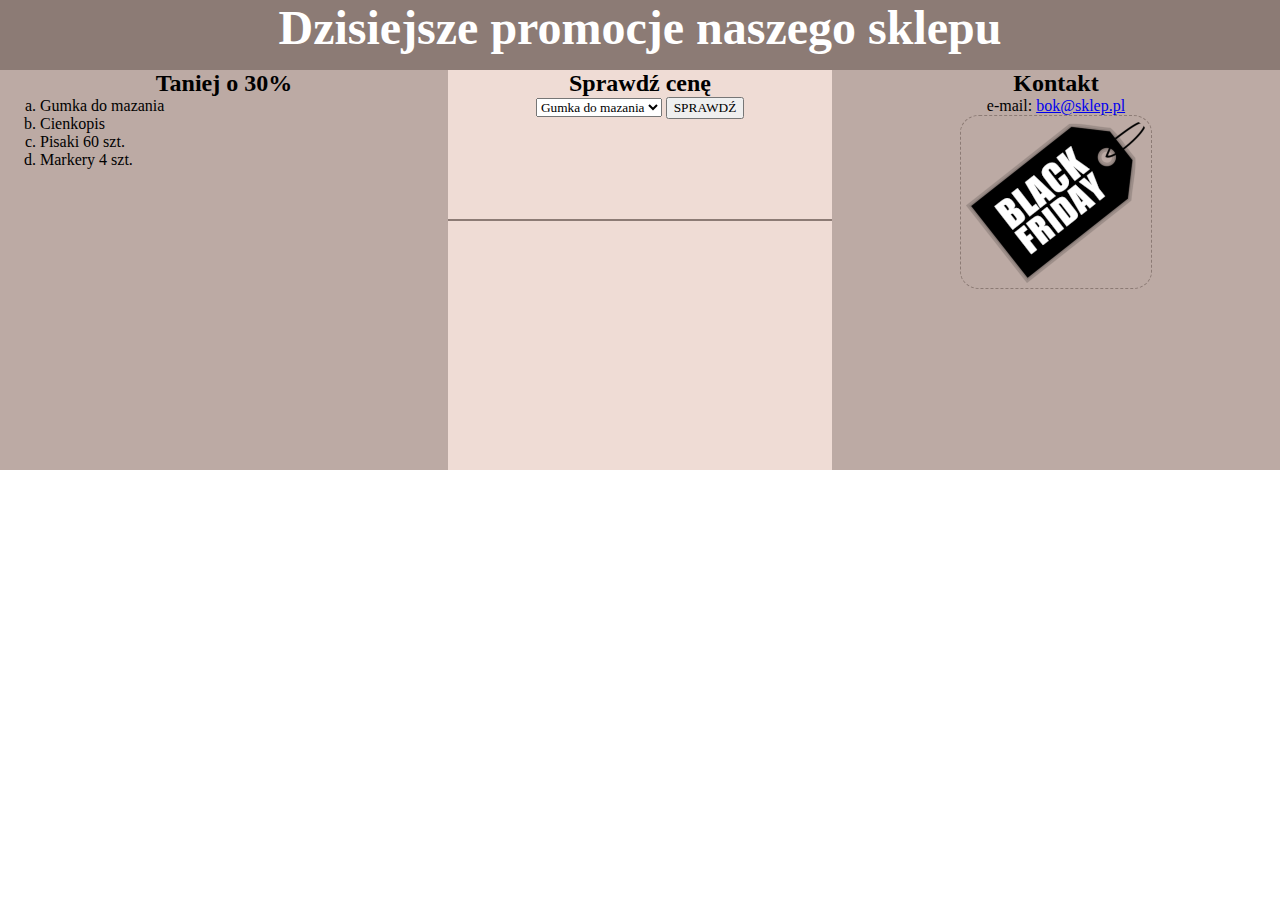
<file: black friday/index.html>
<!DOCTYPE html>
<html lang="pl">
<head>
    <meta charset="UTF-8">
    <title>Sklep dla uczniów</title>
    <link rel="stylesheet" href="styl.css">
</head>
<body>
    <header>
        <h1>Dzisiejsze promocje naszego sklepu</h1>
    </header>

    <main>
        <section id="lewy">
            <h2>Taniej o 30%</h2>
            <ol>
                <li>Gumka do mazania</li>
                <li>Cienkopis</li>
                <li>Pisaki 60 szt.</li>
                <li>Markery 4 szt.</li>
            </ol>
        </section>

        <section id="srodkowy">
            <h2>Sprawdź cenę</h2>
            <form action="index.php" method="POST">
                <select name="towar">
                    <option value="Gumka do mazania">Gumka do mazania</option>
                    <option value="Cienkopis">Cienkopis</option>
                    <option value="Pisaki 60 szt.">Pisaki 60 szt.</option>
                    <option value="Markery 4 szt.">Markery 4 szt.</option>
                </select>
                <button type="submit">SPRAWDŹ</button>
            </form>
            <div id="wynik">
                </div>
        </section>

        <section id="prawy">
            <h2>Kontakt</h2>
            <p>e-mail: <a href="mailto:bok@sklep.pl">bok@sklep.pl</a></p>
            <img src="promocja.png" alt="promocja">
        </section>
    </main>

    <footer>
        <h4>Autor strony:</h4>
    </footer>
</body>
</html>
</file>
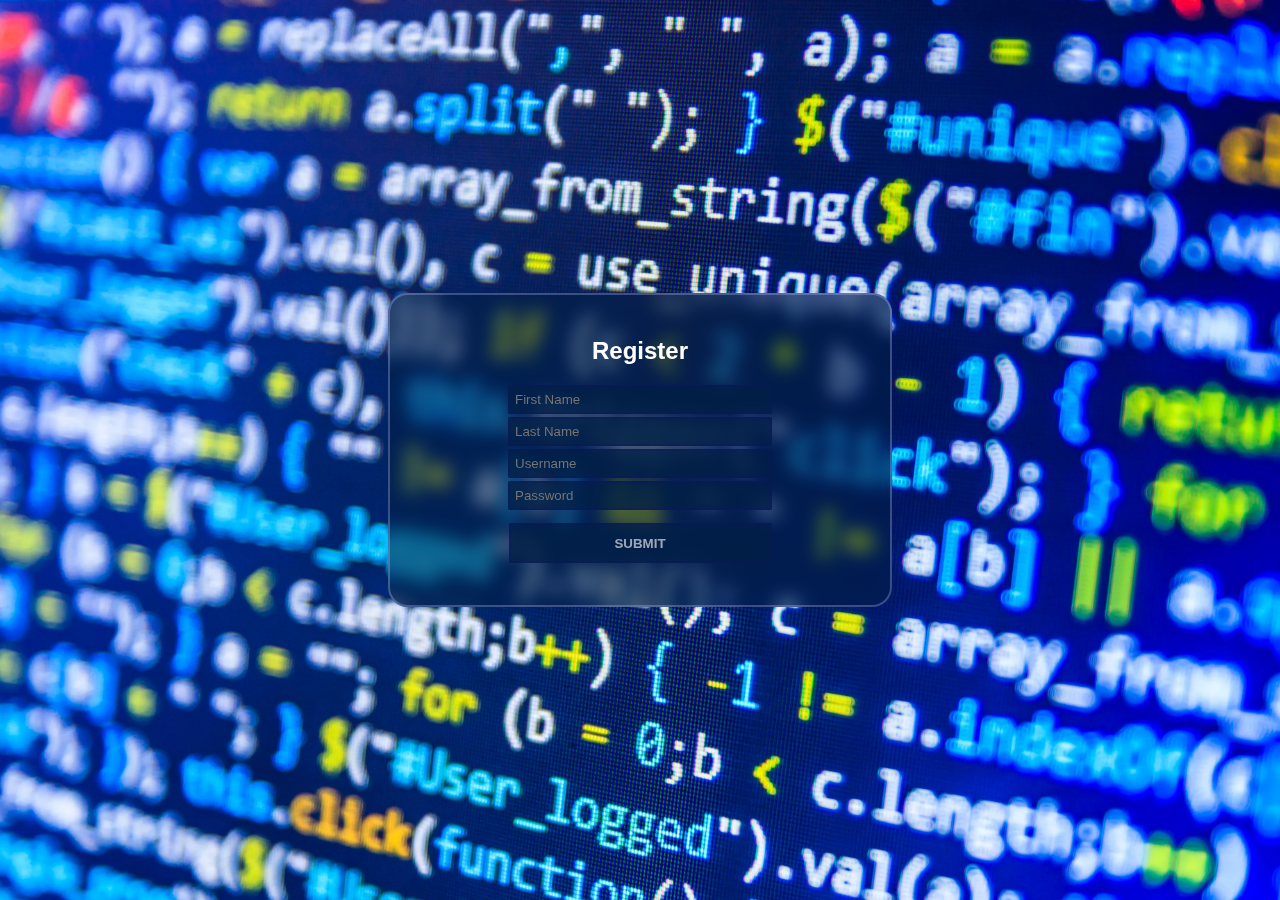
<file: FORMPROJECT/Index.html>
<!DOCTYPE html>
<html lang="en-EN">
<head>
    <meta charset="UTF-8">
    <meta name="viewport" content="width=device-width, initial-scale=1.0">
    <title>Register</title>
    <link rel="stylesheet" href="style.css">
</head>
<body>
    <div class="container">
        <form action="connect.php" method="POST">
            <h2>Register</h2>
            <div class="form-input">
                <input type="text" placeholder="First Name" required name="first_name">
            </div>
            <div class="form-input">
                <input type="text" placeholder="Last Name" required name="last_name">
            </div>
            <div class="form-input">
                <input type="text" placeholder="Username" required name="username">
            </div>
            <div class="form-input">
                <input type="password" placeholder="Password" required name="password">
            </div>
            <button type="submit">SUBMIT</button>
        </form>
    </div>
</body>
</html>
</file>
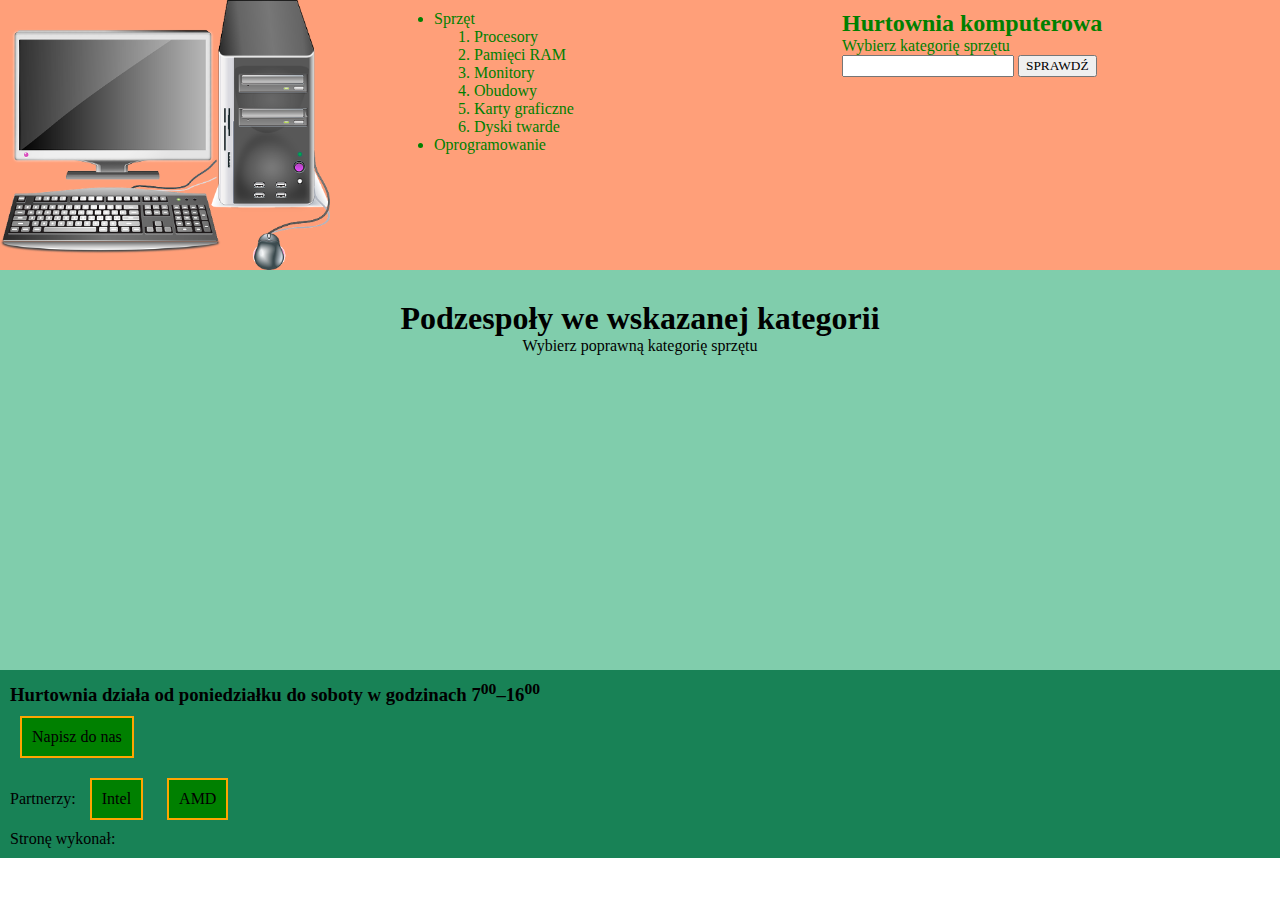
<file: hurtownia komputerowa/index.html>
<!DOCTYPE html>
<html lang="pl">
<head>
    <meta charset="UTF-8">
    <title>Hurtownia</title>
    <link rel="stylesheet" href="styl1.css">
</head>
<body>


<header>
    <section id="logo">
        <img src="zad1.png" alt="hurtownia komputerowa">
    </section>


    <section id="lista">
        <ul>
            <li>Sprzęt
                <ol>
                    <li>Procesory</li>
                    <li>Pamięci RAM</li>
                    <li>Monitory</li>
                    <li>Obudowy</li>
                    <li>Karty graficzne</li>
                    <li>Dyski twarde</li>
                </ol>
            </li>
            <li>Oprogramowanie</li>
        </ul>
    </section>


    <section id="formularz">
        <h2>Hurtownia komputerowa</h2>
        <form>
            <p>Wybierz kategorię sprzętu</p>
            <input type="number">
            <input type="submit" value="SPRAWDŹ">
        </form>
    </section>
</header>


<main>
    <h1>Podzespoły we wskazanej kategorii</h1>
    <p>Wybierz poprawną kategorię sprzętu</p>
</main>


<footer>
    <h3>Hurtownia działa od poniedziałku do soboty w godzinach 7<sup>00</sup>–16<sup>00</sup></h3>


    <a href="mailto:bok@hurtownia.pl">Napisz do nas</a>


    <p>Partnerzy:
        <a href="http://intel.pl" target="_blank">Intel</a>
        <a href="http://amd.pl" target="_blank">AMD</a>
    </p>


    <p>Stronę wykonał:</p>
</footer>


</body>
</html>
</file>
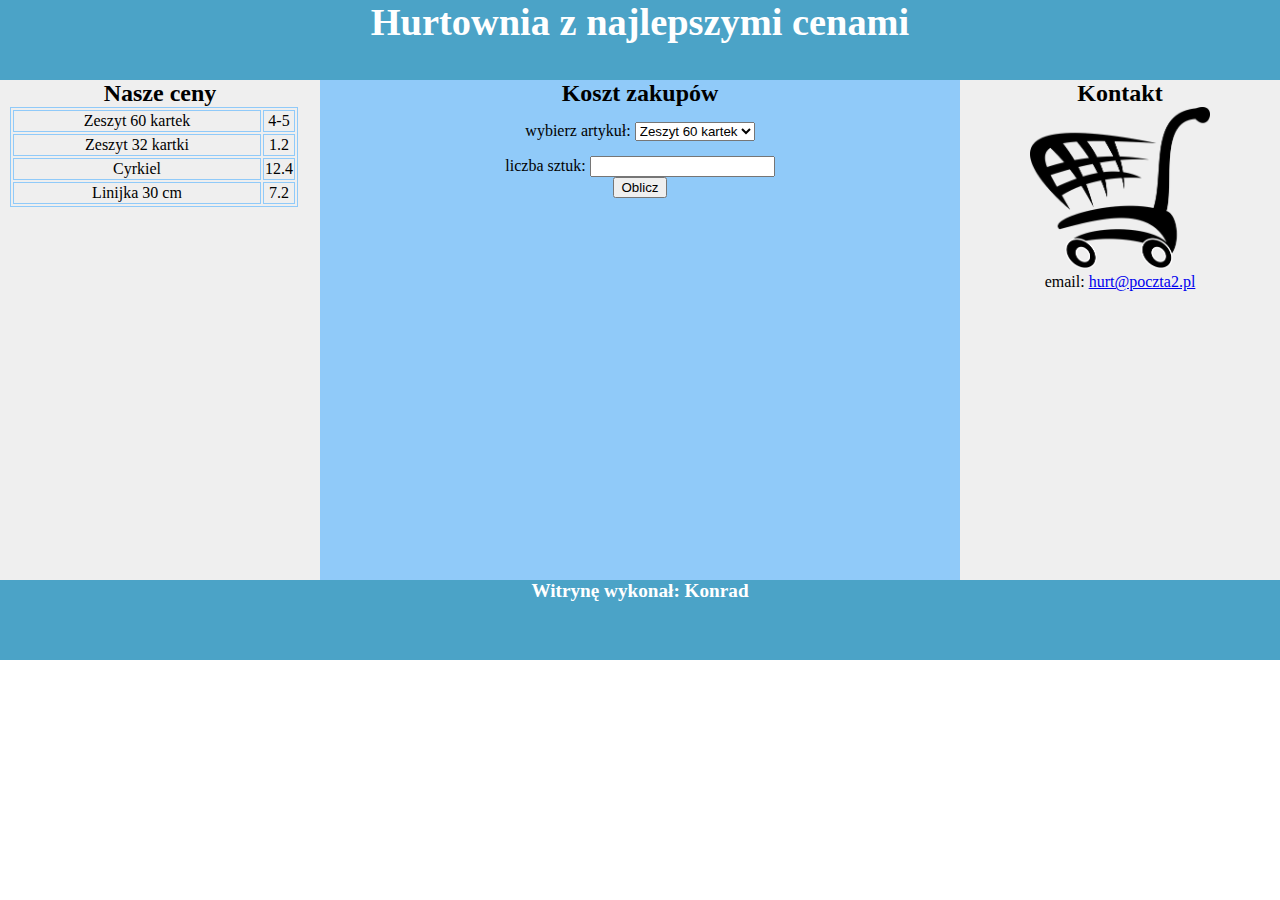
<file: hurtownia papiernicza/index.html>
<!DOCTYPE html>
<html lang="pl">
<head>
    <meta charset="UTF-8">
    <meta name="viewport" content="width=device-width, initial-scale=1.0">
    <title>Hurtownia szkolna</title>
    <link rel="stylesheet" href="styl.css">
</head>
<body>
    <header>
        <h1>Hurtownia z najlepszymi cenami</h1>

    </header>
    <main>
        <aside>
            <h2>Nasze ceny</h2>
            <table>
                <tr>
                    <td>Zeszyt 60 kartek</td>
                    <td>4-5</td>
                </tr>
                <tr>
                    <td>Zeszyt 32 kartki</td>
                    <td>1.2</td>
                </tr>
                <tr>
                    <td>Cyrkiel</td>
                    <td>12.4</td>
                </tr>
                <tr>
                    <td>Linijka 30 cm</td>
                    <td>7.2</td>
                </tr>

            </table>

        </aside>
        <section>
            <h2>Koszt zakupów</h2>
            <p>wybierz artykuł:
            <select name="wybierz artykuł" id="wa">
                <option value="Zeszyt 60 kartek">Zeszyt 60 kartek</option>
                <option value="Zeszyt 32 kartki">Zeszyt 32 kartki</option>
                <option value="Cyrkiel">Cyrkiel</option>
                <option value="Linijka 30 cm">Linijka 30 cm</option>
            </select>
            </p>
            <p>liczba sztuk: 
            <input type="number"></input></p>
            <button>Oblicz</button>
        </section>
        <aside>
            <h2>Kontakt</h2>
            <img src="zakupy.png" alt="hurtownia">
            <p>email: <a href="mailto:hurt@poczta2.pl">hurt@poczta2.pl</a></p>

        </aside>
    </main>
    <footer>
        <h4>Witrynę wykonał: Konrad</h4>
    </footer>

</body>
</html>
</file>
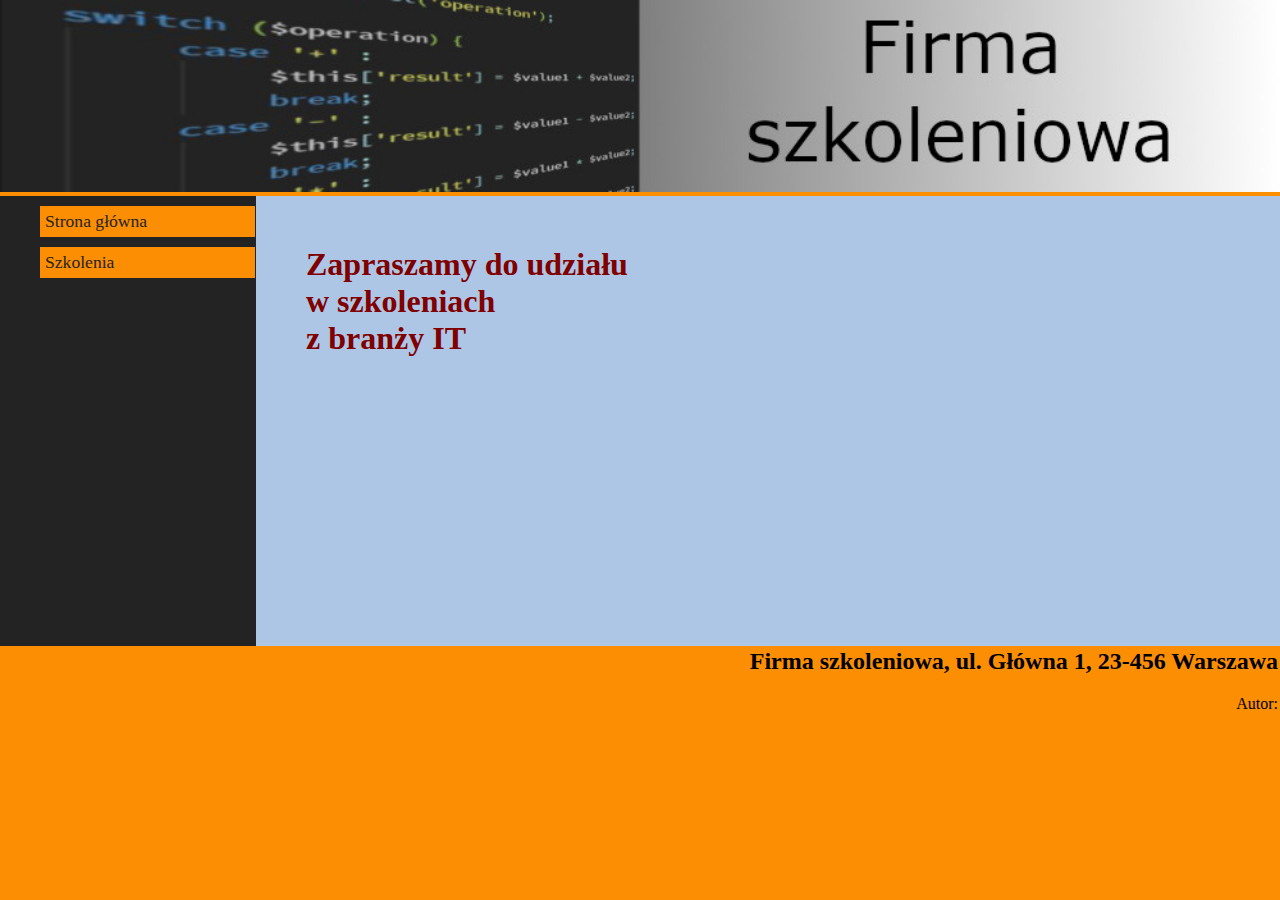
<file: szkolenia/index.html>
<!DOCTYPE html>
<html lang="pl">
    <head>
        <meta charset="UTF-8">
        <meta name="viewport" content="width=device-width, initial-scale=1.0">
        <title>Firma szkoleniowa</title>
        <link rel="stylesheet" href="style.css">
    </head>
    <body>
        <header>
            <img src="baner.jpg" alt="Szkolenia">
        </header>

        <nav>
            <ul>
                <li><a href="index.html">Strona główna</a></li>
                <li><a href="szkolenia.html">Szkolenia</a></li>
            </ul>
        </nav>

        <main>
            <h1>Zapraszamy do udziału<br>w szkoleniach<br>z branży IT</h1>
        </main>

        <footer>
            <h2>Firma szkoleniowa, ul. Główna 1, 23-456 Warszawa</h2>
            <p>Autor:

            </p>
        </footer>
    </body>
</html>
</file>
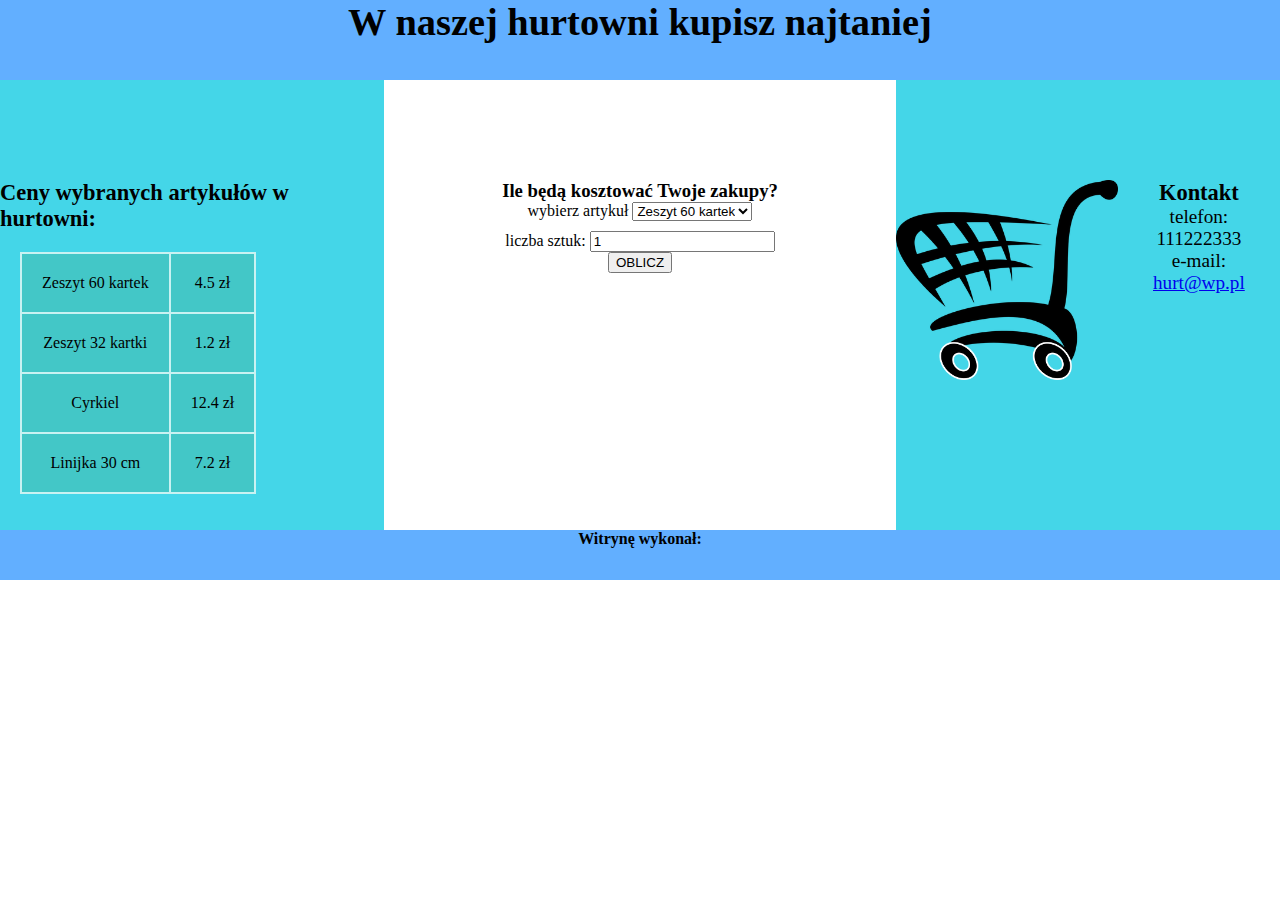
<file: hurtownia papiernicza/pliki/index.html>
<!DOCTYPE html>
<html lang="pl">

<head>
    <meta charset="UTF-8">
    <meta http-equiv="X-UA-Compatible" content="IE=edge">
    <meta name="viewport" content="width=device-width, initial-scale=1.0">
    <title>Hurtownia papiernicza</title>
    <link rel="stylesheet" href="styl.css">
</head>

<body>
    <header>
        <h1>W naszej hurtowni kupisz najtaniej</h1>
    </header>

    <div id="lewy">
        <h3>Ceny wybranych artykułów w hurtowni:</h3>
        <table>
            <tr>
                <td>Zeszyt 60 kartek</td>
                <td class="cena">4.5 zł</td>
            </tr>
            <tr>
                <td>Zeszyt 32 kartki</td>
                <td class="cena">1.2 zł</td>
            </tr>
            <tr>
                <td>Cyrkiel</td>
                <td class="cena">12.4 zł</td>
            </tr>
            <tr>
                <td>Linijka 30 cm</td>
                <td class="cena">7.2 zł</td>
            </tr>
        </table>
    </div>

    <div id="srodek">
        <h3>Ile będą kosztować Twoje zakupy?</h3>
        <form action="index.html" method="post">
            wybierz artykuł
            <select name="artykul" id="artykul">
                <option value="Zeszyt 60 kartek">Zeszyt 60 kartek</option>
                <option value="Zeszyt 32 kartki">Zeszyt 32 kartki</option>
                <option value="Cyrkiel">Cyrkiel</option>
                <option value="Linijka 30 cm">Linijka 30 cm</option>
                <option value="Ekierka">Ekierka</option>
                <option value="Linijka 50 cm">Linijka 50 cm</option>
            </select>
            <br>
            liczba sztuk: <input type="number" name="liczba" id="liczba" value="1"><br>
            <button type="submit">OBLICZ</button>
        </form>
    </div>
    <div id="prawy">
        <img src="zakupy.png" alt="hurtownia">
        <h3>Kontakt</h3>
        <p>telefon:<br>111222333<br>e-mail:<br><a href="mailto:hurt@wp.pl">hurt@wp.pl</a></p>
    </div>

    <footer>
        <h4>Witrynę wykonał:</h4>
    </footer>
</body>

</html>
</file>
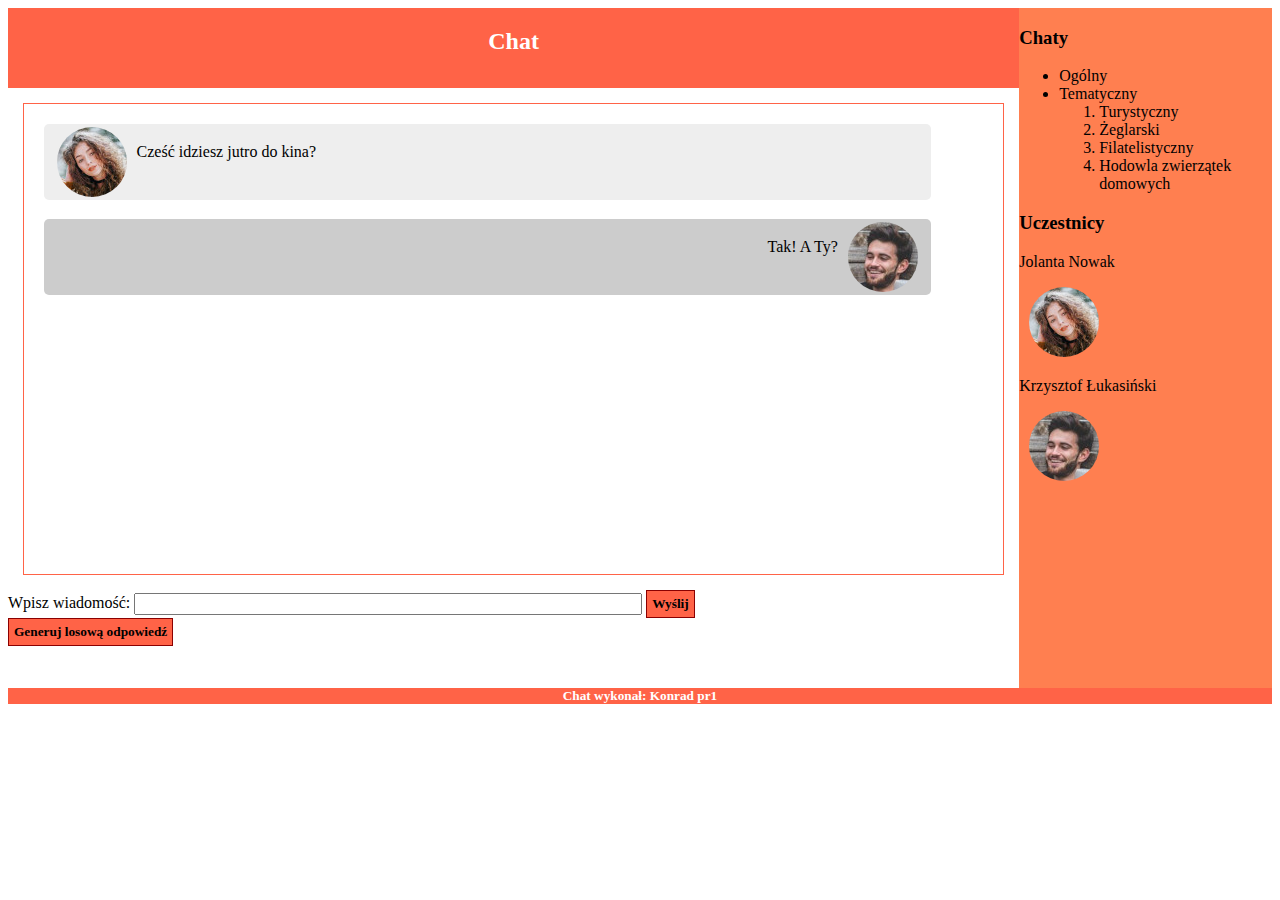
<file: czat/chat.html>
<!DOCTYPE html>
<html lang="pl">
    <head>
        <meta charset="UTF-8">
        <meta name="viewport" content="width=device-width, initial-scale=1.0">
        <title>Chat</title>
        <link rel="stylesheet" href="style.css">
    </head>
    <body>
        <header>
            <h2>Chat</h2>
        </header>

        <div id="nawigacja">
            <h3>Chaty</h3>
            <ul>
                <li>Ogólny</li>
                <li>Tematyczny</li>
                    <ol>
                        <li>Turystyczny</li>
                        <li>Żeglarski</li>
                        <li>Filatelistyczny</li>
                        <li>Hodowla zwierzątek domowych</li>
                    </ol>
                </li>
            </ul>
            <h3>Uczestnicy</h3>
            <p>Jolanta Nowak</p>
            <img src="Jolka.jpg" alt="Jolanta Nowak">
            <p>Krzysztof Łukasiński</p>
            <img src="Krzysiek.jpg" alt="Krzysztof Łukasiński">
        </div>

        <main>
            <div id="rozmowa">
                <div class="Jolka">
                    <img src="Jolka.jpg" alt="Jolanta Nowak">
                    <p>Cześć idziesz jutro do kina?</p>
                </div>

                <div class="Krzysiek">
                    <img src="Krzysiek.jpg" alt="Krzysztof Łukasiński">
                    <p>Tak! A Ty?</p>
                </div>
            </div>
            <label for="wiadomosc">Wpisz wiadomość: </label>
            <input type="text" name="wiadomosc" id="wiadomosc">
            <button>Wyślij</button><br>
            <button>Generuj losową odpowiedź</button>
        </main>

        <footer>
            <h5>Chat wykonał: Konrad pr1</a></h5>
        </footer>
    </body>
</html>
</file>
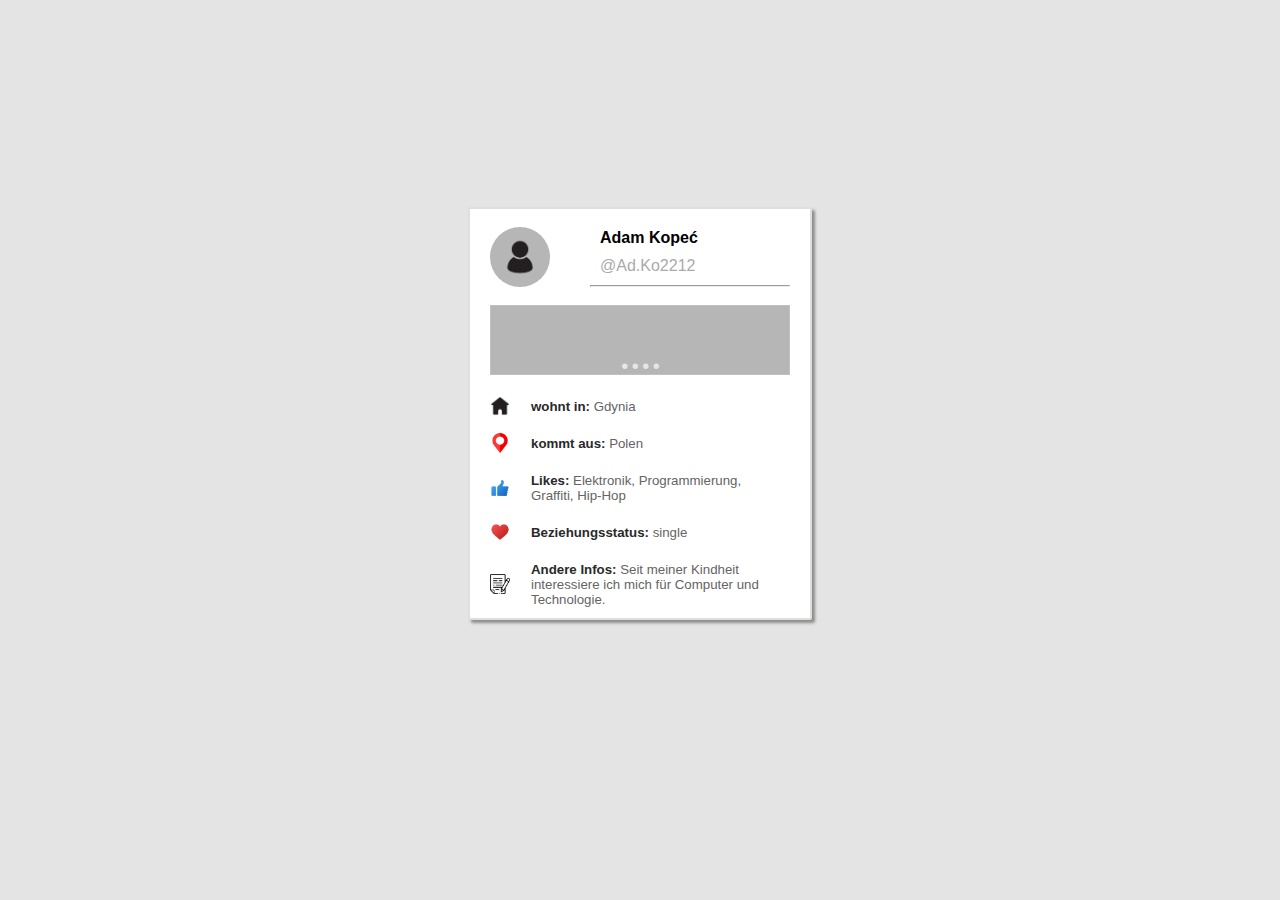
<file: HOMEWORK/profil.html>
<!DOCTYPE html>
<html lang="en">
<head>
    <meta charset="UTF-8">
    <meta name="viewport" content="width=device-width, initial-scale=1.0">
    <title>Profil</title>
    <link rel="stylesheet" href="style.css">
</head>
<body>
    <main>
        <div class="content">
            <header>
                <img src="profile.png">
                <div class="header">
                    <h4>Adam Kopeć</h4>
                    <h4 class="username">@Ad.Ko2212</h4>
                    <hr>
                </div>
            </header>
            <image class="wideimg"></image>
            <div class="info">
                <span>
                    <img class="icon" src="home.png">
                    <h5><strong>wohnt in: </strong>Gdynia</h5>
                </span>
                <span>
                    <img class="icon" src="pin.png">
                    <h5><strong>kommt aus: </strong>Polen</h5>
                </span>
                <span>
                    <img class="icon" src="like.png">
                    <h5><strong>Likes: </strong>Elektronik, Programmierung, Graffiti, Hip-Hop </h5>
                </span>
                <span>
                    <img class="icon" src="love.png">
                    <h5><strong>Beziehungsstatus: </strong>single</h5>
                </span>
                <span>
                    <img class="icon" src="contract.png">
                    <h5><strong>Andere Infos:</strong> Seit meiner Kindheit interessiere ich mich für Computer und Technologie.</h5>
                </span>
            </div>
        </div>
    </main>
</body>
</html>
</file>
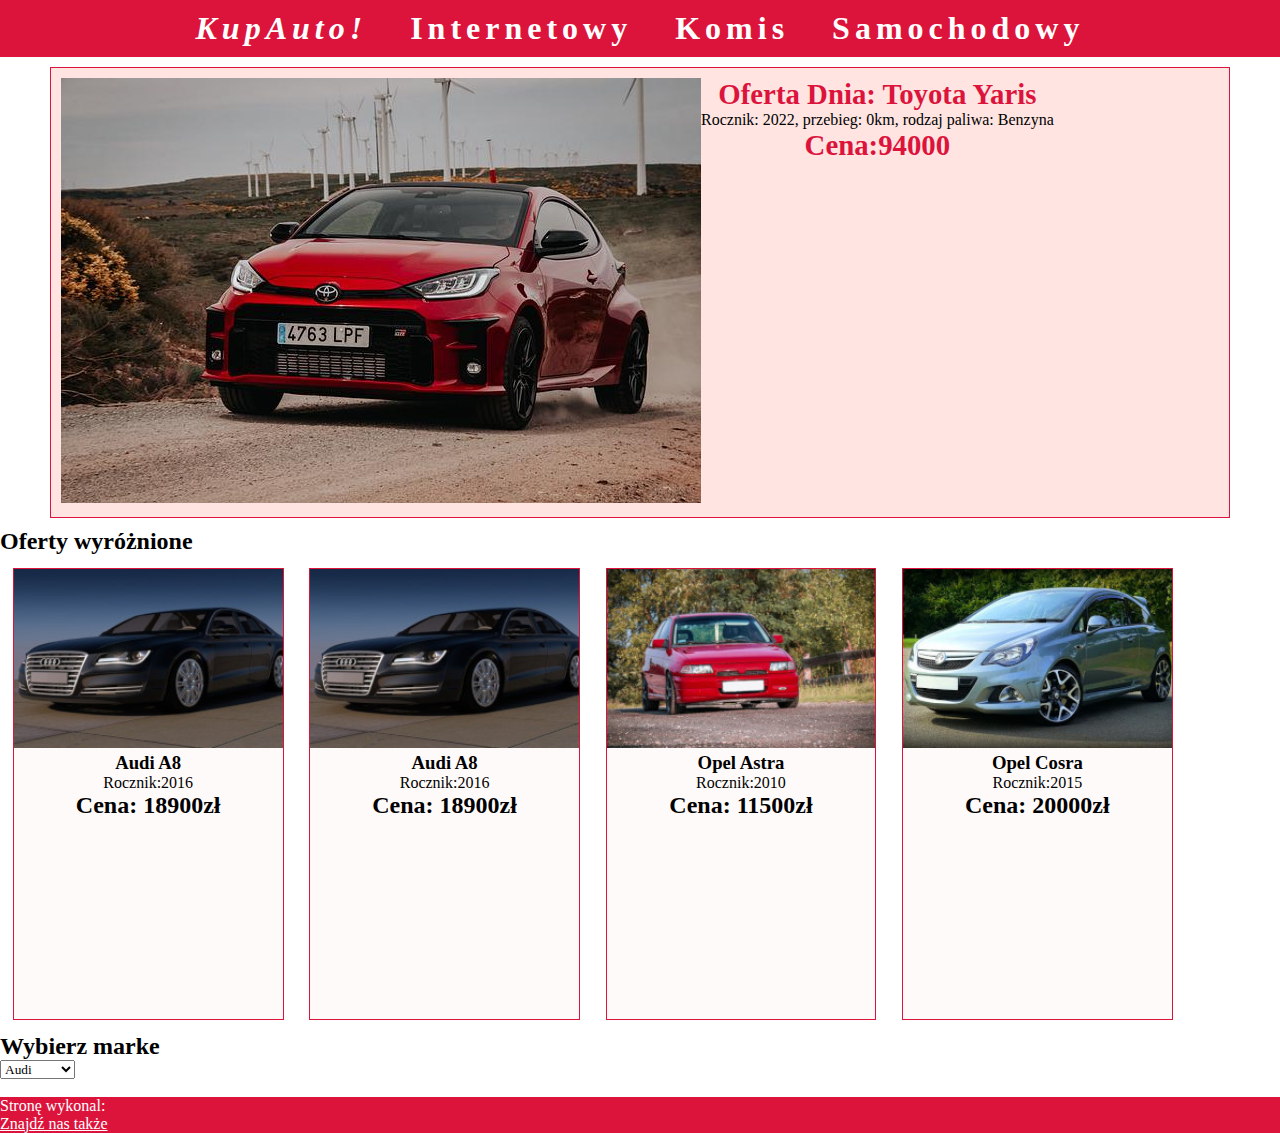
<file: komis samochodowy/KupAuto.html>
<!DOCTYPE html>
<html lang="pl">

<head>
    <meta charset="UTF-8">
    <link rel="stylesheet" href="styl.css">
    <title>Komis aut</title>
</head>

<body>
    <header>
        <h1><em>KupAuto!</em> Internetowy   Komis    Samochodowy</h1>
    </header>
    <main id="top">
        <div id="left">
        <img src="ToyotaYaris.jpg" alt="" class="ToyotaYaris">
        </div>
        <div id="right">
            <h4>Oferta Dnia: Toyota Yaris</h4>
            <p>Rocznik: 2022, przebieg: 0km, rodzaj paliwa: Benzyna</p>
            <h4>Cena:94000</h4>
        </div>
    </main>
    <main id="middle">
        <h2>Oferty wyróżnione</h2>
        <section id="samochody">
            <section id="car1">
                <img src="AudiA8.jpg" alt="67car">
                <h3>Audi A8</h3>
                <p>Rocznik:2016</p>
                <h2>Cena: 18900zł</h2>
            </section>
            <section id="car2">
                <img src="AudiA8.jpg" alt="audia8">
                <h3>Audi A8</h3>
                <p>Rocznik:2016</p>
                <h2>Cena: 18900zł</h2>
            </section>
            <section id="car3">
                <img src="OpelAstra.jpg" alt="Opel Astra">
                <h3>Opel Astra</h3>
                <p>Rocznik:2010</p>
                <h2>Cena: 11500zł</h2>
            </section>
            <section id="car4">
                <img src="OpelCorsa.jpg" alt="Opel Corsa">
                <h3>Opel Cosra</h3>
                <p>Rocznik:2015</p>
                <h2>Cena: 20000zł</h2>
            </section>
        </section>
    </main>
    <main id="bottom">
        <h2>Wybierz marke</h2>
        <form>
            <select name="cars" id="cars">
                <option value="audi">Audi</option>
                <option value="opel">Opel</option>
                <option value="67-car">67 Car</option>
                <option value="diddy-car">Diddy car</option>
            </select>
        </form>
    </main>
    <br>
    <footer>
        <p>Stronę wykonal:</p>
        <p><a href="http://www.firmy.pl/komis">Znajdź nas także</a></p>
    </footer>
</body>
</file>
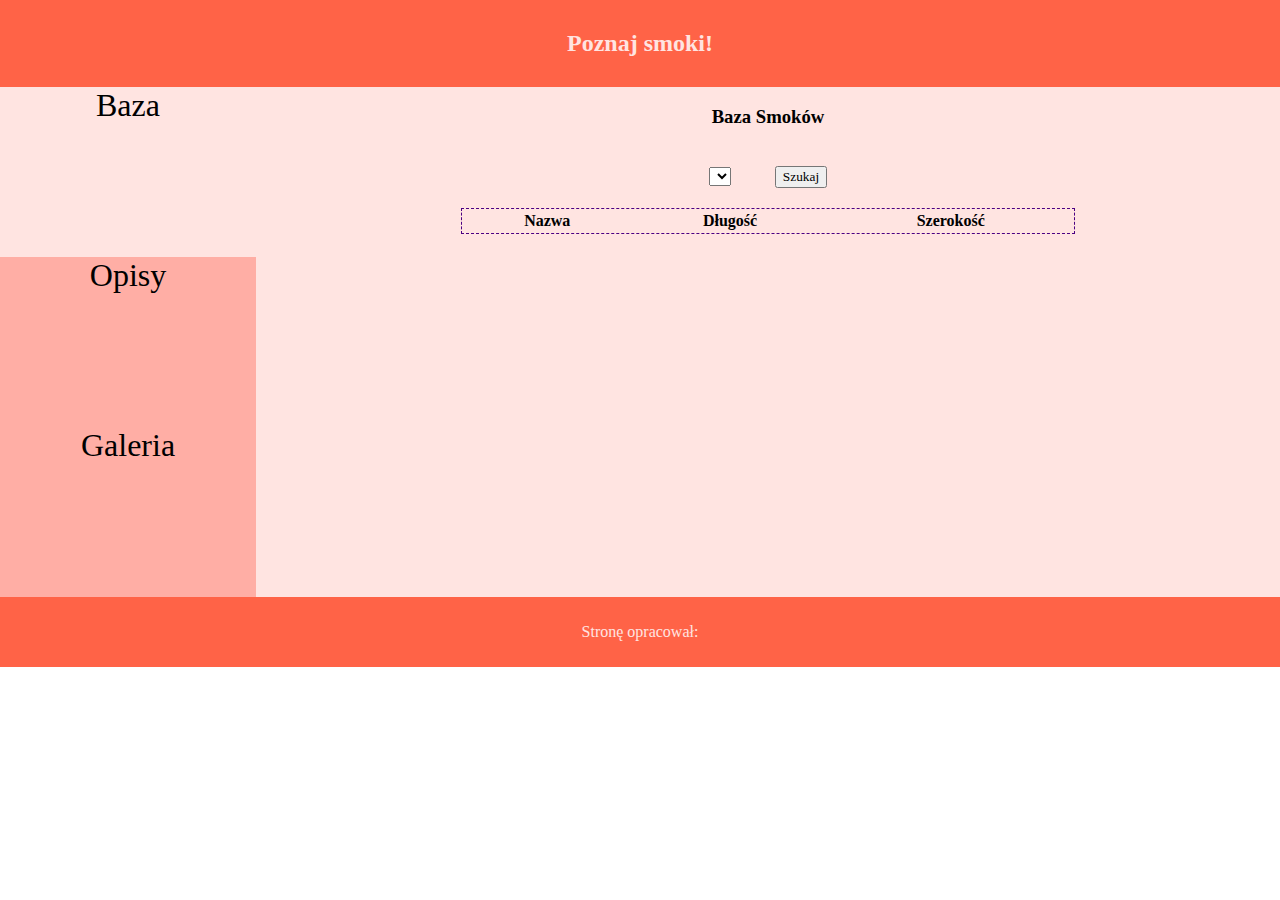
<file: smoki/smoki.html>
<!DOCTYPE html>
<html lang="pl">
    <head>
        <meta charset="UTF-8">
        <meta name="viewport" content="width=device-width, initial-scale=1.0">
        <title>Smoki</title>
        <link rel="stylesheet" href="styl.css">
    </head>
    <body>
        <header>
            <h2>Poznaj smoki!</h2>
        </header>

        <nav>
            <section id="nav-baza" onclick>Baza</section>
            <section id="nav-opisy" onclick>Opisy</section>
            <section id="nav-galeria" onclick>Galeria</section>
        </nav>

        <main>
            <section id="baza">
                <h3>Baza Smoków</h3>    
                <form action="smoki.html" method="post">
                    <select name="baza" id="baza">
                    </select>
                    <button type="submit">Szukaj</button>
                </form>
                <table>
                    <tr>
                        <th>Nazwa</th>
                        <th>Długość</th>
                        <th>Szerokość</th>
                    </tr>
                </table>
            </section>

            <section id="opisy">
                <h3>Opisy smoków</h3>
                <dl>
                    <dt>Smok czerwony</dt>
                    <dd>Pochodzi z Chin. Ma 1000 lat. Żywi się mniejszymi zwierzętami. Posiada łuski cenne na rynkach wschodnich do wyrabiania lekarstw. Jest dziki i groźny.</dd>

                    <dt>Smok zielony</dt>
                    <dd>Pochodzi z Bułgarii. Ma 10000 lat. Żywi się mniejszymi zwierzętami, ale tylko w kolorze zielonym. Jest kosmaty. Z sierści zgubionej przez niego, tka się najdroższe materiały.</dd>

                    <dt>Smok niebieski</dt>
                    <dd>Pochodzi z Francji. Ma 100 lat. Żywi się owocami morza. Jest natchnieniem dla najlepszych malarzy. Często im pozuje. Smok ten jest przyjacielem ludzi i czasami im pomaga. Jest jednak próżny i nie lubi się przepracowywać.</dd>
                </dl>
            </section>

            <section id="galeria">
                <h3>Galeria</h3>
                <img src="smok1.JPG" alt="Smok czerwony">
                <img src="smok2.JPG" alt="Smok wielki">
                <img src="smok3.JPG" alt="Skrzydlaty łaciaty">
            </section>
        </main>

        <footer>
            <p>Stronę opracował:</a></p>
        </footer>

    </body>
</html>
</file>
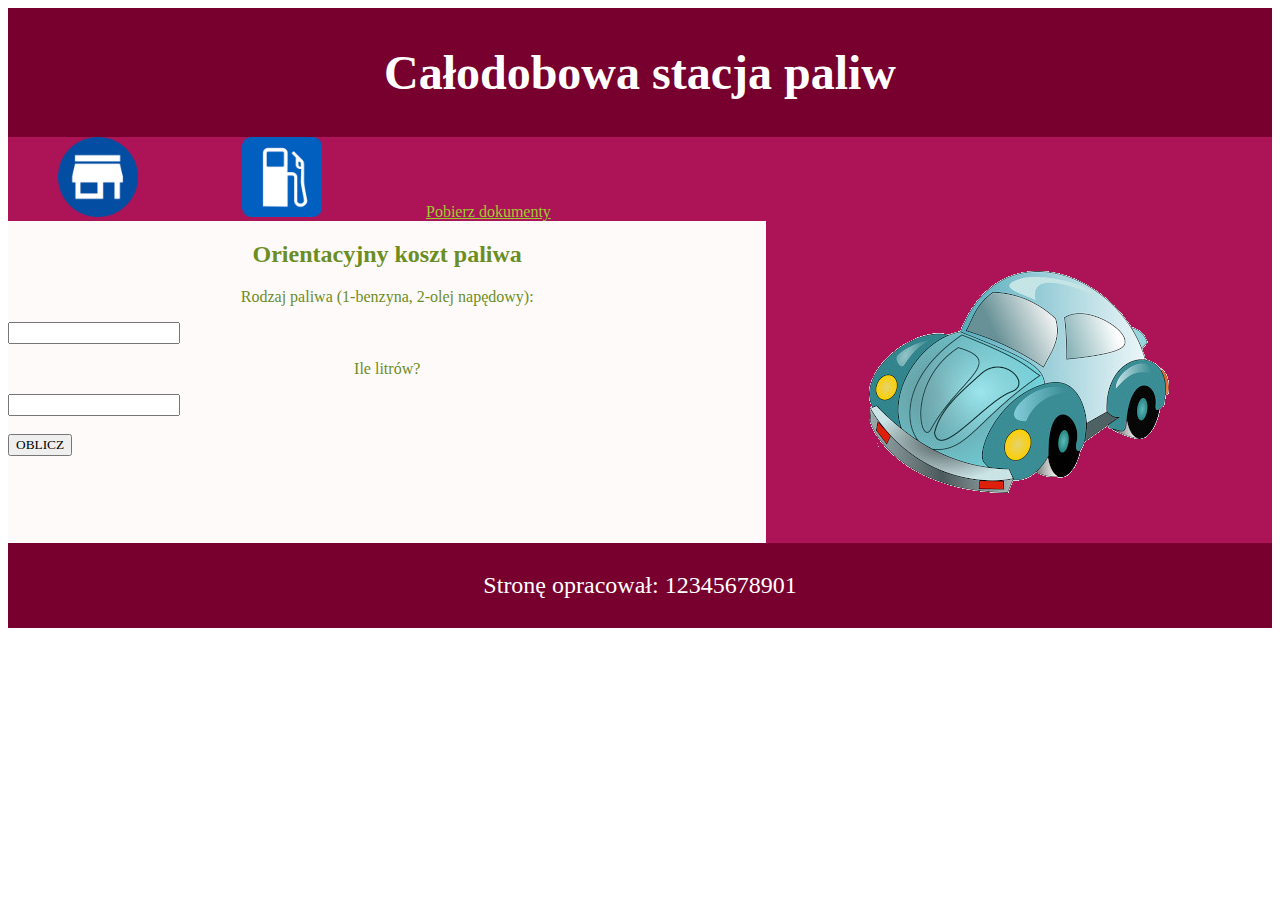
<file: stacja paliw/obliczenia.html>
<!DOCTYPE html>
<html lang="pl">
<head>
    <meta charset="UTF-8">
    <title>Stacja paliw</title>
    <link rel="stylesheet" href="styl2.css">
</head>
<body>

<section id="baner">
    <h1>Całodobowa stacja paliw</h1>
</section>

<section id="menu">
    <a href="stacja.html"><img src="home.png" width="80"></a>
    <a href="obliczenia.html"><img src="znak.png" width="80"></a>
    <a href="kwerendy.txt">Pobierz dokumenty</a>
</section>

<section id="kontener">
    <section id="lewy">
        <h2>Orientacyjny koszt paliwa</h2>

        <p>Rodzaj paliwa (1-benzyna, 2-olej napędowy):</p>
        <input type="number" id="rodzaj">

        <p>Ile litrów?</p>
        <input type="number" id="litry">

        <br><br>
        <button onclick="oblicz()">OBLICZ</button>

        <p id="wynik"></p>
    </section>

    <section id="prawy">
        <img src="samochod.png" alt="samochód">
    </section>
</section>

<section id="stopka">
    <p>Stronę opracował: 12345678901</p>
</section>

<script>
function oblicz() {
    let rodzaj = Number(document.getElementById("rodzaj").value);
    let litry = Number(document.getElementById("litry").value);
    let cena = 0;

    if (rodzaj === 1) cena = 4;
    else if (rodzaj === 2) cena = 3.5;

    let koszt = cena * litry;
    document.getElementById("wynik").innerHTML =
        "Koszt paliwa: " + koszt + " zł";
}
</script>

</body>
</html>
</file>
<file: black friday/styl.css>
* {
    font-family: Garamond;
    text-align: center;
    margin: 0%;
}

header, footer {
    background-color: #8C7B75;
    color: white;
    height: 70px;
    font-size: 150%;
}

#lewy, #prawy {
    background-color: #BCAAA4;
    height: 400px;
    width: 35%;
    float: left;
}


#srodkowy {
    background-color: #EFDCD5;
    height: 400px;
    width: 30%;
    float: left;
}

ol {
    list-style-type: lower-alpha;
}

li {
    text-align: left;
}

img {
    border: 1px dashed #8C7B75;
    padding: 5px;
    border-radius: 10%;
}

#wynik {
    margin-top: 100px;
    border: 1px solid #8C7B75;
}
</file>
<file: FORMPROJECT/style.css>
* {
    margin:0px;
    padding: 0px;
    font-family:Verdana, Geneva, Tahoma, sans-serif;
}
@keyframes transitionOnLoad{
    from {
        opacity: 0;
        transform: rotateX(-30deg);
        transform: translateY(150px);
    }
    to {
        opacity: 1;
        transform: rotateX(0deg);
        transform: translateY(0px);
    }
}
html{
    background-image: linear-gradient(to bottom, rgb(44, 15, 177), rgb(0, 0, 0));
    background-repeat: no-repeat;
    
}
body{
    background-image: url(background.webp);
    background-repeat: no-repeat;
    background-clip: border-box;
    background-size: cover;
    background-position: center;
    height: 100vh;
    display:flex;
    align-items: center;
    justify-content: center;
}
.container{
    animation: transitionOnLoad 1.75s;
    color: white;
    width: 420px;
    height: 250px;
    display:flex;
    justify-content: center;
    align-items: center;
    background: transparent;
    border: 2px solid rgba(186, 187, 255, 0.315);
    background-color: rgba(2, 31, 70, 0.562);
    border-radius: 20px;
    padding: 30px 40px;
    margin: 30px;
    backdrop-filter: blur(9px);
    
}
form{
    display:flex;
    flex-direction: column;
    justify-content: center;
    align-items: center;
}
h2{
    margin-bottom:20px;
}
input{
    width: 250px;
    margin-bottom: 3px;
    border:solid 2px rgba(19, 20, 112, 0.315);
    background: transparent;
    background-color: rgba(2, 31, 70, 0.562);
    border-radius: 2px;
    color: rgba(255, 255, 255, 0.61);
    padding:5px;
    backdrop-filter: blur(9px);
    transition:0.3s;
    
}
button{
    margin-top: 10px;
    width: 263px;
    height: 40px;
    border:solid 2px rgba(19, 20, 112, 0.315);
    background: transparent;
    background-color: rgba(2, 31, 70, 0.562);
    border-radius: 2px;
    color: rgba(255, 255, 255, 0.61);
    padding:5px;
    backdrop-filter: blur(9px);
    font-weight:900;
    transition:0.3s;
}
input:hover{
    background-color: rgba(1, 12, 26, 0.562);
    transition:0.3s;
}
button:hover{
    background-color: rgba(1, 12, 26, 0.562);
    transition:0.3s;
}
</file>
<file: hurtownia komputerowa/styl1.css>
* {
    font-family: Verdana;
    box-sizing: border-box;
    margin: 0;
}


header {
    display: flex;
}


#logo {
    background-color: #FF9F79;
    height: 270px;
    width: 30%;
}


#logo img {
    height: 270px;
}


#lista, #formularz {
    background-color: #FF9F79;
    color: green;
    height: 270px;
    width: 35%;
    padding: 10px;
}


main {
    background-color: #80CDAC;
    height: 400px;
    padding: 30px;
    text-align: center;
}


footer {
    background-color: #188256;
    padding: 10px;
    clear: both;
}


a:link {
    background-color: green;
    margin: 10px;
    padding: 10px;
    border: 2px solid orange;
    color: black;
    text-decoration: none;
}


a:visited {
    background-color: violet;
}
footer a {
    display: inline-block;
}
</file>
<file: hurtownia papiernicza/styl.css>
*{
    margin: 0%;
    font-size: Georgia;
    text-align: center;
}
header,footer{
    background-color:  #4BA3C7;
    color: white;
    height: 80px;
    font-size: 120%;
}
aside{
    background-color:  #EFEFEF;
    height: 500px;
    width: 25%;
}
table{
    margin-left: 10px; ;
    width: 90%;
    border:  #90CAF9 solid 1px;
}
td,tr{
    margin-left: 5px; ;
    width: 90%;
    border:  #90CAF9 solid 1px;
}
tr:hover{
    color: #90CAF9;
}
main{
    display: flex;
}
select{
    margin-top: 15px;
    margin-bottom: 15px;
}
section{
    height: 500px;
    width: 50%;
    background-color: #90CAF9;
}
img{
    width: 180px;
}
</file>
<file: szkolenia/style.css>
* {
    font-family: 'Tahoma';
    margin: 0;
}
body {
    background-color: #FB8E02;
}
nav {
    background-color: #232323;
    width: 20%;
    height: 450px;
}
main {
    background-color: #AEC6E6;
    width: 80%;
    height: 450px;
    overflow: scroll;
}
footer {
    padding: 2px;
    text-align: right;
    clear: both;
}
img {
    width: 100%;
}
h1 {
    padding: 50px;
    color: Maroon;
}
ul {
    list-style-type: none;
}
ul > li {
    background-color: #FB8E02;
    width: 95%;
    padding: 5px;
    margin-top: 10px;
}
a {
    text-decoration: none;
    color: #232323;
    font-size: 110%;
}
ul > li:hover {
    background-color: #B36501;
}
nav,main {
    float: left;
}
p {
    margin-top: 20px;
}
</file>
<file: hurtownia papiernicza/pliki/styl.css>
header {
    background: #62AFFF;
    height: 80px;
    font-size: 120%;
    text-align: center;
}

#lewy {
    background: #44D6E8;
    height: 450px;
    width: 30%;
    font-size: 120%;
    float: left;
}

#srodek {
    height: 450px;
    width: 40%;
    text-align: center;
    float: left;
}

#prawy {
    background: #44D6E8;
    height: 450px;
    width: 30%;
    font-size: 120%;
    text-align: center;
    float: left;
}

footer {
    background: #62AFFF;
    height: 50px;
    text-align: center;
    clear: both;
}

table {
    margin-left: 50px;
    border-collapse: collapse;
    border-collapse: collapse;
    background-color: #43c7c7;
    margin: 20px;
}

td {
    border: 1px solid yellow;
    padding: 20px;
    text-align: center;
    font-size: 120%;
    border: 2px solid #c9f2f2;
    font-size: 16px;
    color: #000;
}

tr:hover {
    color: yellow;
}

img,
h3 {
    margin-top: 100px;
}

img {
    float: left;
    height:   200px;
}

input {
    margin-top: 10px;
}

* {
    margin: 0%;
}
</file>
<file: czat/style.css>
* {
    font-family: 'Garamond';
}

header {
    background-color: Tomato;
    color: white;
    text-align: center;
    width: 80%;
    height: 80px;
    float: left;
}

main {
    width: 80%;
    height: 600px;
    float: left;
}

#nawigacja{
    background-color: Coral;
    width: 20%;
    height: 680px;
    float: right;
}

footer {
    clear: both;
    background-color: Tomato;
    color: white;
    text-align: center;
}

img {
    border-radius: 50%;
    padding-left: 10px;
    padding-right: 10px;
}

#rozmowa {
    border: 1px solid Tomato;
    margin: 15px;
    height: 470px;
    overflow: scroll;
}

#rozmowa > div {
    border-radius: 5px;
    width: 90%;
    height: 70px;
    margin: 2%;
    padding: 3px;
}

#rozmowa > div.Jolka {
    background-color: #EEE;
}

#rozmowa > div.Jolka img {
    float: left;
}

#rozmowa > div.Krzysiek {
    background-color: #CCC;
    text-align: right;
}

#rozmowa > div.Krzysiek img {
    float: right;
}

button {
    background-color: Tomato;
    border: 1px solid DarkRed;
    padding: 5px;
    font-weight: bold;
}

input {
    width: 500px;
}
</file>
<file: HOMEWORK/style.css>
*{
    font-family: Arial, Helvetica, sans-serif;
}
body{
    background-color: rgb(228, 228, 228);
}
main{
    display: flex;
    justify-content: center;
    align-items: center;
    height: 90vh;
    
}
header{
    display: flex;
    justify-content:space-between;
    align-items: center;
    margin-top:10px;
}
.header{
    width: 200px;
}
.username{
    color:rgb(170, 170, 170);
    font-weight: 100;
}
.wideimg{
    border-radius: 1%;
    width:auto;
    margin: 10px 0px;
    padding: 0px;
    height: 70px;
}
.content{
    width: 300px;
    border-radius: 2px;
    background-color: white;
    padding: 0px 20px;
    box-shadow: 3px 3px 3px rgb(141, 141, 140);
    border: solid 2px rgb(223, 223, 223);
    display:flex;
    flex-direction: column;
}
.info::before {
    content: "• • • •";
    display: flex;
    justify-content: center;
    color: rgb(230, 230, 230);
    font-size: 20px;
    letter-spacing: -1px;
    margin-top:-30px;
    margin-bottom: 10px;
}
img {
    height: 40px;
    width: 40px;
    background-color: rgb(182, 182, 182);
    padding:10px;
    border-radius: 100%;
}
span{
    display: flex;
    justify-content:left;
    align-items: center;
}
.icon{
    padding: 0px;
    border-radius: 0;
    background-color: transparent;
    height: 20px;
    width: 20px;
    margin-right:10px;
    }
h5{
    margin: 11px;
    font-weight:100;
    color: rgb(100, 100, 100);
}
h4{
    margin: 10px;
}
strong{
    font-weight:bold;
    color: rgb(41, 41, 41);
}
</file>
<file: komis samochodowy/styl.css>
*{
    font-family: serif;
    margin: 0;
}

header{
    background-color: crimson;
    color: white;
    text-align: center;
    letter-spacing: 5px;
    word-spacing: 30px;
    padding: 10px;
}

#top{
    background-color: mistyrose;
    height: 300px;
    padding: 10px;
    margin: 10px 50px;
    border: 1px solid crimson;
}

#samochody{
    display: flex;
}

#car1,#car2,#car3,#car4{
    background-color: snow;
    height: 450px;
    width: 21%;
    margin: 1%;
    text-align: center;
    border: 1px solid crimson;
}

footer{
    background-color: crimson;
    color: white;
}

img{
    width: 100%;
}

h4{
    font-size: 180%;
    text-align: center;
    color: crimson;
}

a{
    color: white;
}

#top{
    display: flex;
    height: 100%;
}
h4{
    text-align: center;

}
</file>
<file: smoki/styl.css>
* {
    text-align: center;
    font-family: 'Georgia';
}

body {
    margin: 0;
}

header, footer {
    background-color: Tomato;
    color: MistyRose;
    padding: 10px;
}

nav {
    width: 20%;
    float: left;
}

nav > section {
    background-color: #FFAEA5;
    height: 170px;
    font-size: 200%;
}

nav > section:first-child {
    background-color: MistyRose;
}

main {
    background-color: MistyRose;
    width: 80%;
    height: 510px;
    overflow: auto;
    float: left;
}

main > section:not(:first-child) {
    display: none;
}

table {
    margin: auto;
    width: 60%;
    border: 1px dashed indigo;
}

select, button {
    margin: 20px;
}

dt {
    font-weight: bold;
    font-style: italic;
}

dt:hover {
    font-size: 180%;
}

footer {
    clear: both;
}
</file>
<file: stacja paliw/styl2.css>
* {
    font-family: Cambria;
    text-align: center;
}

#baner, #stopka {
    background-color: rgb(120,0,46);
    color: white;
    padding: 5px;
    font-size: 150%;
}

#menu {
    background-color: rgb(173,20,87);
    text-align: left;
}

#kontener {
    display: flex;
}

#lewy {
    background-color: Snow;
    color: OliveDrab;
    width: 60%;
    height: 322px;
    text-align: left;
}

#prawy {
    background-color: rgb(173,20,87);
    width: 40%;
    height: 322px;
}

#prawy img {
    margin: 40px;
    padding: 10px;
}

#prawy img:hover {
    border: 1px dotted YellowGreen;
}

a {
    padding: 0 50px;
    color: YellowGreen;
}

table, td {
    border: 1px solid OliveDrab;
}

table {
    width: 90%;
}
</file>
